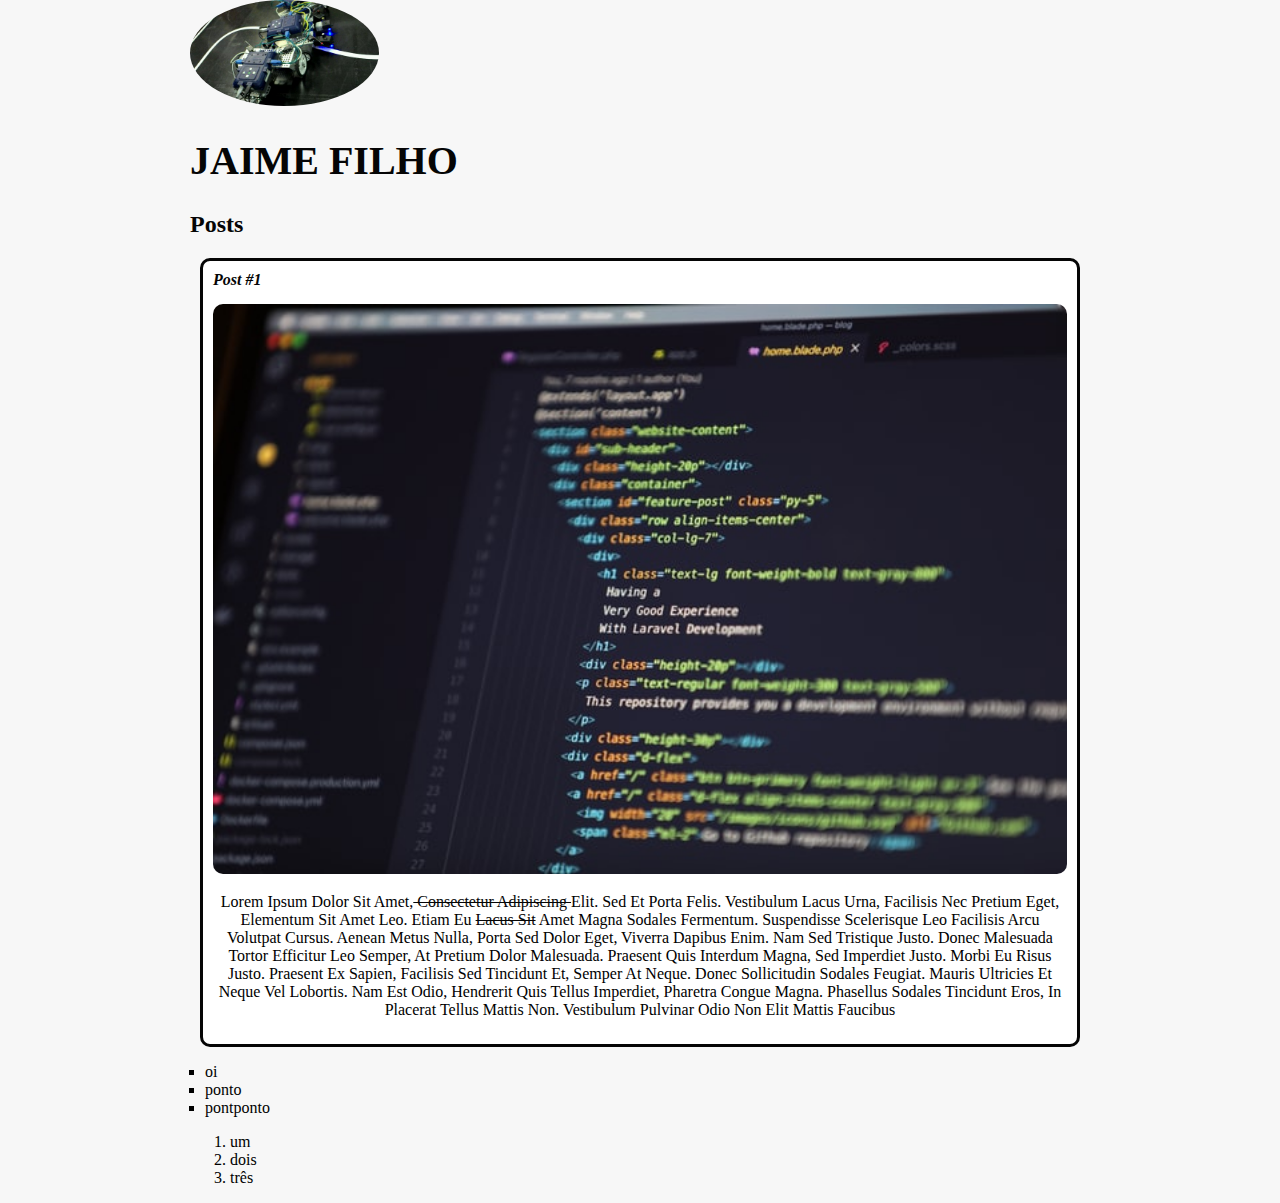
<file: index.html>
<!DOCTYPE html>
<html>
    <head>
        <meta charset="utf-8">
        <title>Jaime Filho</title>
        <link rel="stylesheet" href="style.css">
    </head>
    <body>
        <header>
            <img src="robo.jpg" alt="foto de robos" class="robo">
            <h1 id="title"> Jaime Filho </h1>
        </header>
        <section>
            <header>
                <h2 class="subtitle">Posts</h2>
            </header>
            <article class="post">
                <header>
                    <h3 class="post_title">Post #1</h3>
                    <img src="fotocode.jpg" alt="foto de codígo" class="post_img">
                </header>
                <p class="post_content">
                    Lorem ipsum dolor sit amet,<a href="https://pt.lipsum.com/feed/html" target="_blank"> consectetur adipiscing </a> elit. Sed et porta felis. Vestibulum lacus urna, facilisis nec pretium eget, elementum sit amet leo.
                     Etiam eu <a href="mailto:jaime_0905@hotmail.com">lacus sit</a>  amet magna sodales fermentum. Suspendisse scelerisque leo facilisis arcu volutpat cursus. Aenean metus nulla, porta sed dolor eget, 
                     viverra dapibus enim. Nam sed tristique justo. Donec malesuada tortor efficitur leo semper, at pretium dolor malesuada. Praesent quis interdum magna, 
                     sed imperdiet justo. Morbi eu risus justo. Praesent ex sapien, facilisis sed tincidunt et, semper at neque. Donec sollicitudin sodales feugiat. 
                     Mauris ultricies et neque vel lobortis. Nam est odio, hendrerit quis tellus imperdiet, pharetra congue magna. Phasellus sodales tincidunt eros, in placerat tellus mattis non. 
                     Vestibulum pulvinar odio non elit mattis faucibus
                </p>
            </article>
        </section>
        <footer>
            <ul class="contacts_list">
                <li>oi</li>
                <li>ponto</li>
                <li>pontponto</li>
            </ul>
            <ol>
                <li>um</li>
                <li>dois</li>
                <li>três</li>
            </ol>
        </footer>
    </body>
</html>
</file>
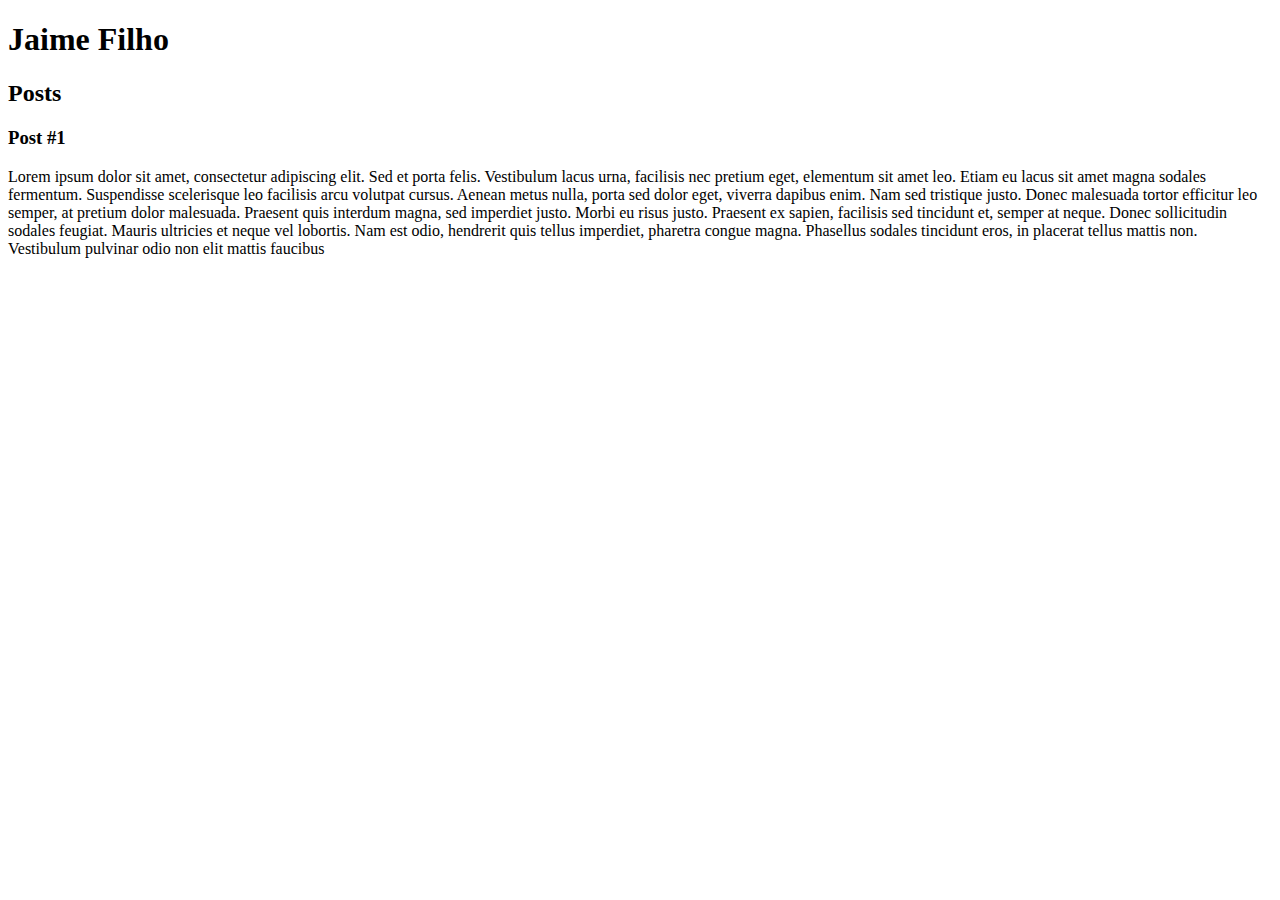
<file: Aula_1.html>
<!DOCTYPE html>
<html>
    <head>
        <meta charset="utf-8">
        <title>Jaime Filho</title>
    </head>
    <body>
        <header>
            <h1>Jaime Filho </h1>
        </header>
        <section>
            <header>
                <h2>Posts</h2>
            </header>
            <article>
                <header>
                    <h3>Post #1</h3>
                </header>
                <p>
                    Lorem ipsum dolor sit amet,<a href="https://pt.lipsum.com/feed/html"></a> consectetur adipiscing elit. Sed et porta felis. Vestibulum lacus urna, facilisis nec pretium eget, elementum sit amet leo.
                     Etiam eu lacus sit amet magna sodales fermentum. Suspendisse scelerisque leo facilisis arcu volutpat cursus. Aenean metus nulla, porta sed dolor eget, 
                     viverra dapibus enim. Nam sed tristique justo. Donec malesuada tortor efficitur leo semper, at pretium dolor malesuada. Praesent quis interdum magna, 
                     sed imperdiet justo. Morbi eu risus justo. Praesent ex sapien, facilisis sed tincidunt et, semper at neque. Donec sollicitudin sodales feugiat. 
                     Mauris ultricies et neque vel lobortis. Nam est odio, hendrerit quis tellus imperdiet, pharetra congue magna. Phasellus sodales tincidunt eros, in placerat tellus mattis non. 
                     Vestibulum pulvinar odio non elit mattis faucibus
                </p>
            </article>
        </section>
        <footer></footer>
    </body>
</html>
</file>
<file: style.css>
body{
    background: #f7f7f7;
    border-radius: 10px;
    font-family: verdana;
    max-width: 900px;
    margin: auto;
}

.robo{
    border: #050505;
    width: 5cm;
    border-radius: 50%;
    

}

#title, .subtitle, .post_title{
    color: #050505;
}

.post_title{
    font-size: 16px ;
    font-style: italic;
    margin: 0;
    margin-bottom: 15px;
}

#title{
    font-size: 40px ;
    
    text-transform: uppercase;
}
a{
    text-decoration: line-through;
    color: #050505;

}

.post{
    background: #fff;
    padding: 10px ;
    border: 3px solid  #050505;
    margin: 10px;
    border-radius: 10px;
} 

.post_content{
    margin: 0;
    margin-bottom: 15px;
    text-transform: capitalize;
    text-align: center;
    
}

.post_img{
    margin-bottom: 15px;
    border-radius: 10px;
    width: 100%;

}

.contacts_list{
    list-style: square;
    padding-left: 15px;
}
</file>
